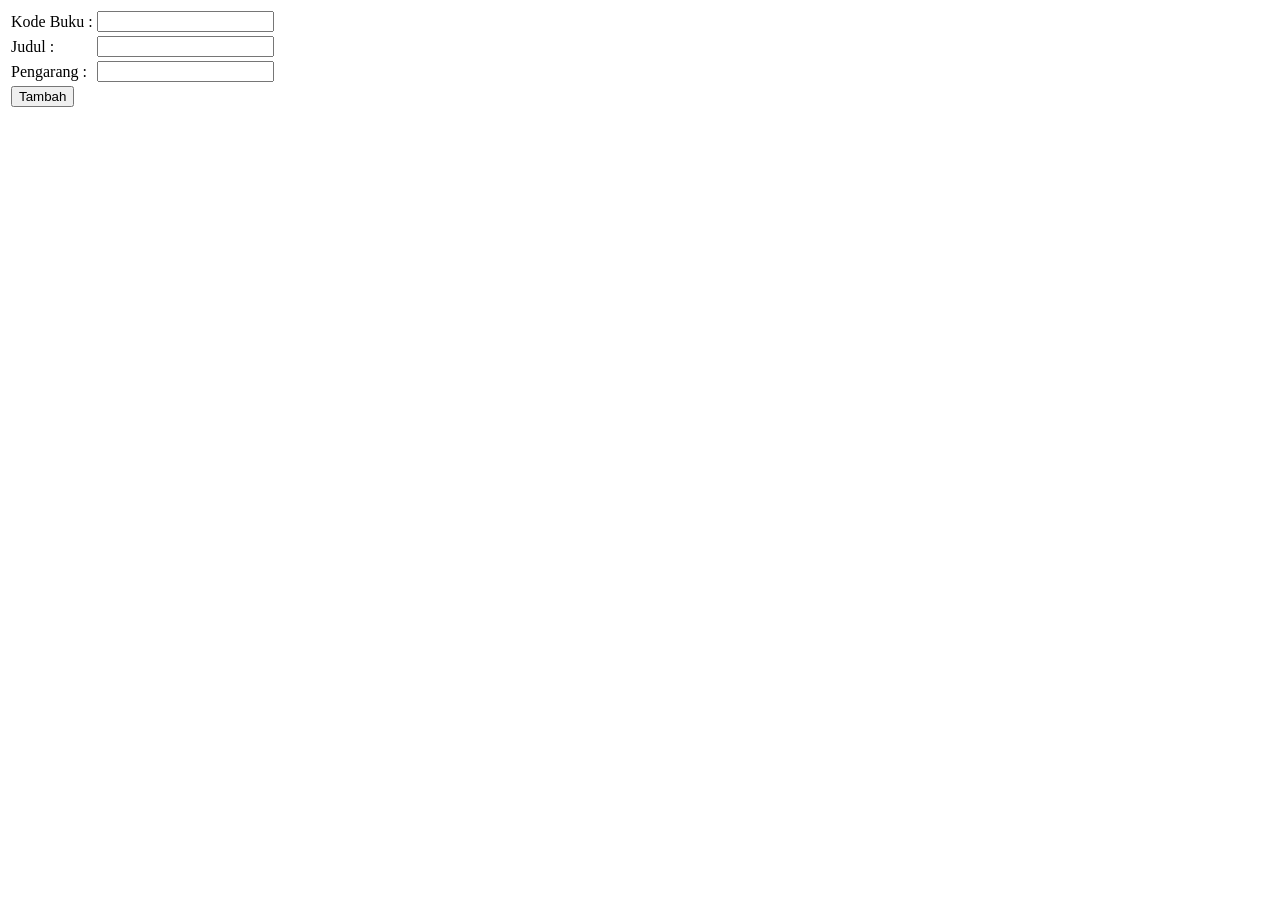
<file: insertForm.html>
<!DOCTYPE html>
<html>
    <head>
        <title>Tambah Data</title>
    </head>
    <body>
        <form action="insertProcess.php" method="get">
            <table>
                <tr>
                    <td>Kode Buku : </td>
                    <td><input type="text" name="myid_buku"> </td>
                </tr>
                <tr>
                    <td>Judul : </td>
                    <td><input type="text" name="myjudul"> </td>
                </tr>
                <tr>
                    <td>Pengarang : </td>
                    <td><input type="text" name="mypengarang"> </td>
                </tr>
                <tr>
                    <td><input type="submit" name="send" value="Tambah"></td>
                </tr>
            </table>
        </form>
    </body>
</html>
</file>
